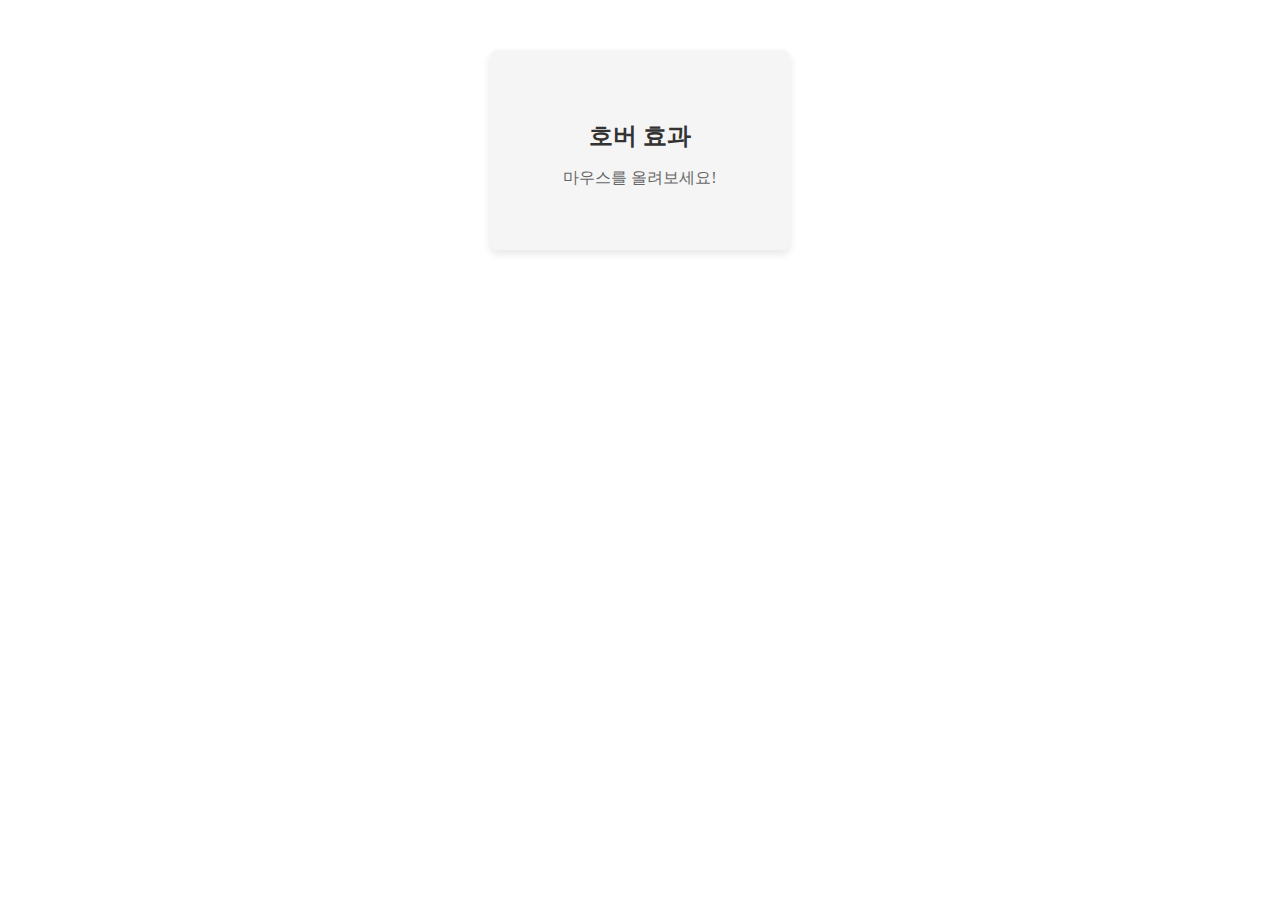
<file: deepsseek.html>
<!DOCTYPE html>
<html lang="ko">
<head>
    <meta charset="UTF-8">
    <meta name="viewport" content="width=device-width, initial-scale=1.0">
    <title>호버 원 애니메이션</title>
    <style>
        .hover-circle-container {
            position: relative;
            width: 300px;
            height: 200px;
            overflow: hidden;
            display: flex;
            justify-content: center;
            align-items: center;
            border-radius: 8px;
            cursor: pointer;
            margin: 50px auto;
            background-color: #f5f5f5; /* 기본 배경색 */
            box-shadow: 0 4px 8px rgba(0,0,0,0.1);
            transition: all 0.3s ease;
        }

        .circle-background {
            position: absolute;
            width: 0;
            height: 0;
            background: radial-gradient(circle, rgba(120,120,120,0.7), rgba(120,120,120,0));
            border-radius: 50%;
            top: 50%;
            left: 50%;
            transform: translate(-50%, -50%);
            transition: all 2s cubic-bezier(0.175, 0.885, 0.32, 1.275);
            opacity: 0;
        }

        .hover-circle-container:hover .circle-background {
            width: 300%;
            height: 300%;
            opacity: 1;
        }

        .content {
            position: relative;
            z-index: 2;
            padding: 30px;
            text-align: center;
            transition: all 0.4s ease;
        }

        .content h3 {
            font-size: 24px;
            margin-bottom: 10px;
            color: #333;
            transition: all 0.4s ease;
        }

        .content p {
            font-size: 16px;
            color: #666;
            transition: all 0.4s ease;
        }

        .hover-circle-container:hover .content h3,
        .hover-circle-container:hover .content p {
            color: white;
            text-shadow: 0 2px 4px rgba(0,0,0,0.3);
        }

        .hover-circle-container:hover {
            box-shadow: 0 8px 16px rgba(0,0,0,0.2);
            transform: translateY(-5px);
        }
    </style>
</head>
<body>
    <div class="hover-circle-container">
        <div class="content">
            <h3>호버 효과</h3>
            <p>마우스를 올려보세요!</p>
        </div>
        <div class="circle-background"></div>
    </div>
</body>
</html>
</file>
